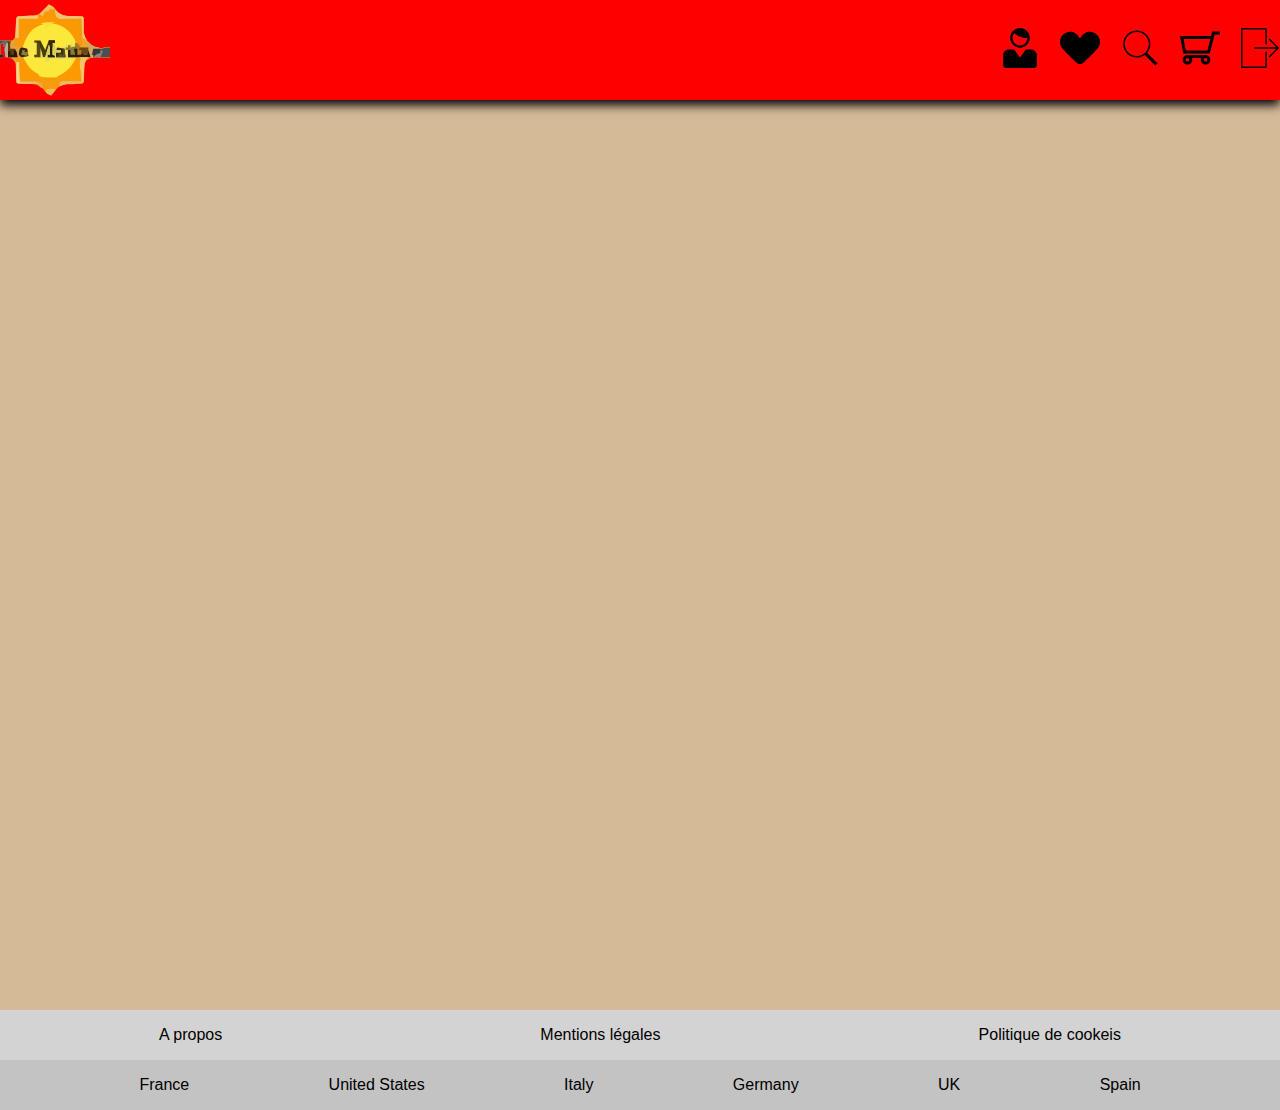
<file: html/panier.html>
<!DOCTYPE html>
<html lang="en">
<head>
    <meta charset="UTF-8">
    <meta name="viewport" content="width=device-width, initial-scale=1.0">
    <title>Menu principal</title>
    <link rel="stylesheet" href="../css/header.css">
    <link rel="stylesheet" href="../css/common.css">
    <link rel="stylesheet" href="../css/accueil.css">
    <link rel="stylesheet" href="../css/footer.css">
</head>
<body>
    <header>
        <div class="left">
            <a href="accueil.html?name=toto">
                <img src="../svg/sun.svg" alt="">
            </a>
        </div>
        <div class="right">
            <a href="profile.html?name=toto">
                <img src="../svg/person-svgrepo-com.svg" alt="">
            </a>
            <a href="favorite.html?name=toto">
                <img src="../svg/black-heart-svgrepo-com.svg" alt="">
            </a>
            <a href="search.html?name=toto">
                <img src="../svg/icons8-search.svg" alt="">
            </a>
            <a href="cart.html?name=toto">
                <img src="../svg/shopping-cart-outline-svgrepo-com.svg" alt="">
            </a>
            <a href="index.html">
                <img src="../svg/exit-svgrepo-com.svg" alt="">
            </a>
        </div>
    </header>
    <section>
        
    </section>
    <footer>
        <div class="links">
            <a href="#">A propos</a>
            <a href="#">Mentions légales</a>
            <a href="#">Politique de cookeis</a>
        </div>
        <div class="countries">
            <p>France</p>
            <p>United States</p>
            <p>Italy</p>
            <p>Germany</p>
            <p>UK</p>
            <p>Spain</p>
        </div>
    </footer>
</body>
</html>
</file>
<file: css/header.css>
header{
    width: 100%;
    height: 100px;
    position: fixed;
    left: 0;
    top: 0;
    background-color: red;
    display: flex;
    justify-content: space-between;
    align-items: center;
    box-shadow: 0 5px 10px black;
}

header > div{
    width: 50%;
    height: 100% !important;
}

header .right img{
    width: 40px;
}

header a{
    text-decoration: none;
}

header a img{
    transition: all 0.2s ease-in-out;
}

header a:hover img{
    transform: scale(1.2) !important;
}

header .right{
    display: flex;
    justify-content: flex-end;
    align-items: center;
    gap: 20px;
}
</file>
<file: css/common.css>
*{
    margin: 0;
    padding: 0;
    box-sizing: border-box;
    font-family: sans-serif;
}

html{
    scroll-behavior: smooth;
}

body{
    width: 100%;
    min-height: 100vh;
    background-color: var(--bg-color);
    color: black;
}

:root{
    --bg-color:#D5BA98;
    --main-color1:red;
    --text-color:black;
    --default-color:white;
    --confirm-color:#0B980B;
    --footer-color1:#d3d3d3;
    --footer-color2:#c3c3c3;
}

button{
    cursor: pointer;
    background-color: var(--main-color1);
    color: black;
    border-radius: 10px;
    font-weight: 500;
    font-size: 60px;
    padding: 10px;
    border: none;outline: none;
    transition: all 0.3s ease;
    user-select: none;
}

button:hover{
    border: 4px solid black;
    box-shadow: 0 0 10px black;
}
</file>
<file: css/accueil.css>
body > section{
    margin-top: 110px;
    width: 100%;
    min-height: 100vh;
    display: flex;
    flex-direction: column;
    justify-content: flex-start;
    gap: 50px;
}

.title img{
    width: 300px;
}

h1{
    text-align: left;
    font-weight: bold;
    font-size: 50px;
}

.title p{
    text-align: center;
    font-weight: normal;
    font-size: 30px;
    padding: 0 15px;
}

.title{
    display: flex;
    flex-wrap: nowrap;
    justify-content: space-around;
    align-items: center;
}

.title .left{
    width: 300px;
}

.title .right{
    width: 90%;
}

h2,h3{
    text-align: center;
    font-weight: bold;
    font-size: 50px;
}

.movies{
    width: 100%;
    min-height: 100vh;
    margin-bottom: 60px !important;
    display: flex;
    flex-wrap: wrap;
    justify-content: center;
    align-items: center;
    gap: 50px;
}

.movies img{
    width: 400px;
    border-radius: 6px;
}

.movie{
    max-width: 450px;
    display: flex;
    flex-direction: column;
    align-items: center;
    justify-content: flex-start;
    gap: 50px;
    padding: 0 20px;
}

.movie p{
    width: 100%;
    text-align: left;
    font-weight: 500;
    font-size: 35px;
    margin-left: 40px;
}

.stars img{
    width: 60px;
}

img.favorite{
    width: 100px;
    align-self: flex-start;
    margin-left: 30px;
    cursor: pointer;
}

button{
    max-width: fit-content !important;
}

@media screen and (max-width:440px) {
    .title{
        flex-direction: column;
    }

    body,section{
        width: 100% !important;
        margin: 0 !important;
        padding: 0 !important;
    }

    .movie{
        max-width: 400px !important;
    }

    .movie > img:first-child{
        width: 250px !important;
    }

    body > section{
        margin-top: 150px !important;
    }
}

@media screen and (max-width:550px) {
    .title{
        flex-direction: column;
    }

    .title .right{
        text-align: center;
    }

    h1{
        text-align: center;
    }
}
</file>
<file: css/footer.css>
footer{
    width: 100%;
}

footer .links,footer .countries{
    width: 100%;
    display: flex;
    justify-content: space-around;
    align-items: center;
    min-height: 50px;
}

footer .links{
    background-color: var(--footer-color1);
}
footer a{
    text-decoration: none;
    color: black;   
}
footer .countries{
    background-color: var(--footer-color2);
    justify-content: space-evenly;
}

@media screen and (max-width:430px) {
    footer .links{
        flex-direction: column;
        gap: 10px;
    }
}
</file>
